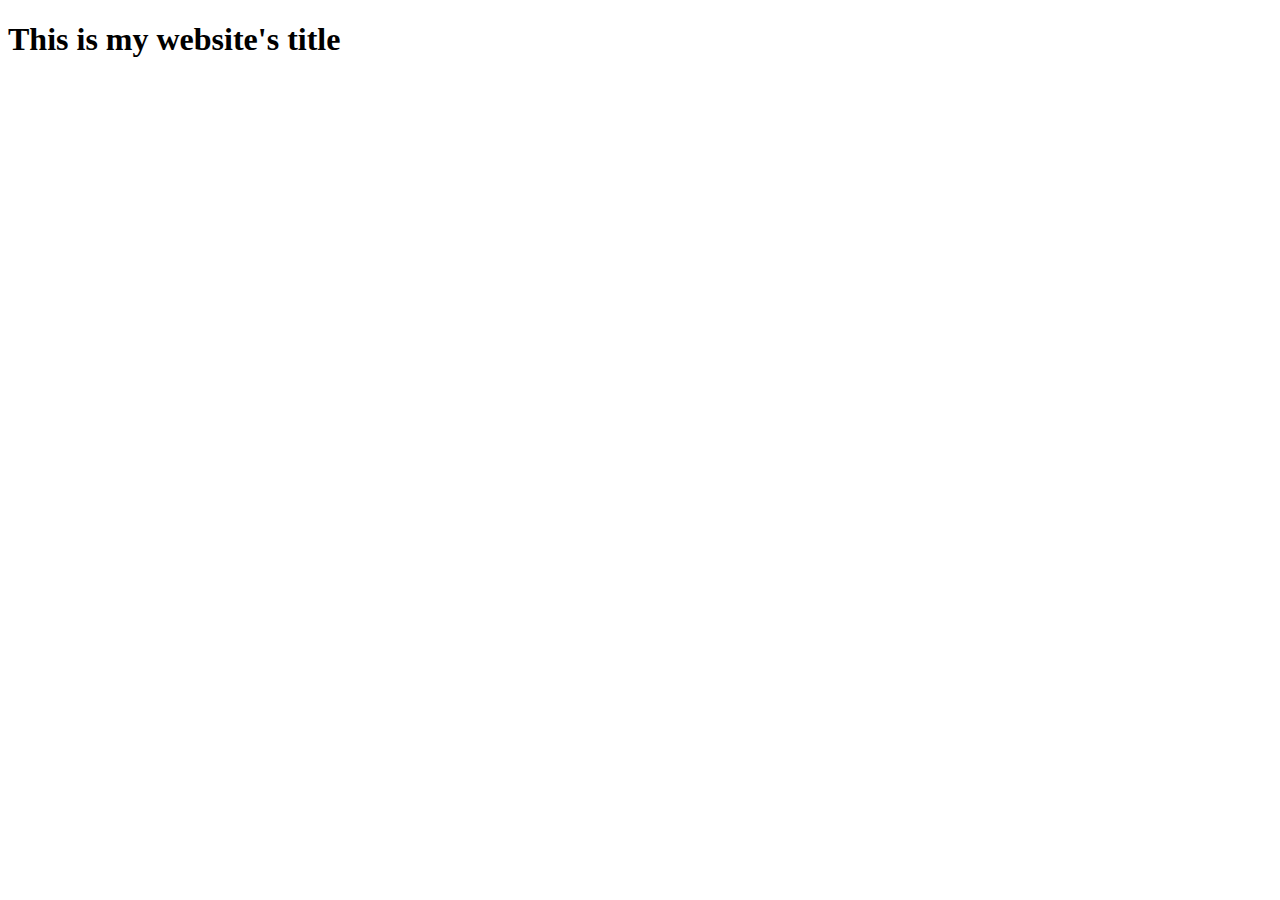
<file: Web Development/Web study/index.html>
<!DOCTYPE html>
<html lang="en">
<head>
    <meta charset="UTF-8">
    <meta http-equiv="X-UA-Compatible" content="IE=edge">
    <meta name="viewport" content="width=device-width, initial-scale=1.0">
    <title>Let's study</title>
    <!--<script src="javascript.js"></script>-->
    <!--<script src="javascript2.js"></script>-->
    <script
  src="https://code.jquery.com/jquery-3.6.0.js"
  integrity="sha256-H+K7U5CnXl1h5ywQfKtSj8PCmoN9aaq30gDh27Xc0jk="
  crossorigin="anonymous"></script>
    <link rel="stylesheet" href="style.css">
</head>
<body>

    <h1>This is my website's title</h1>

</body>
<script src="javascript3.js"></script>
</html>
</file>
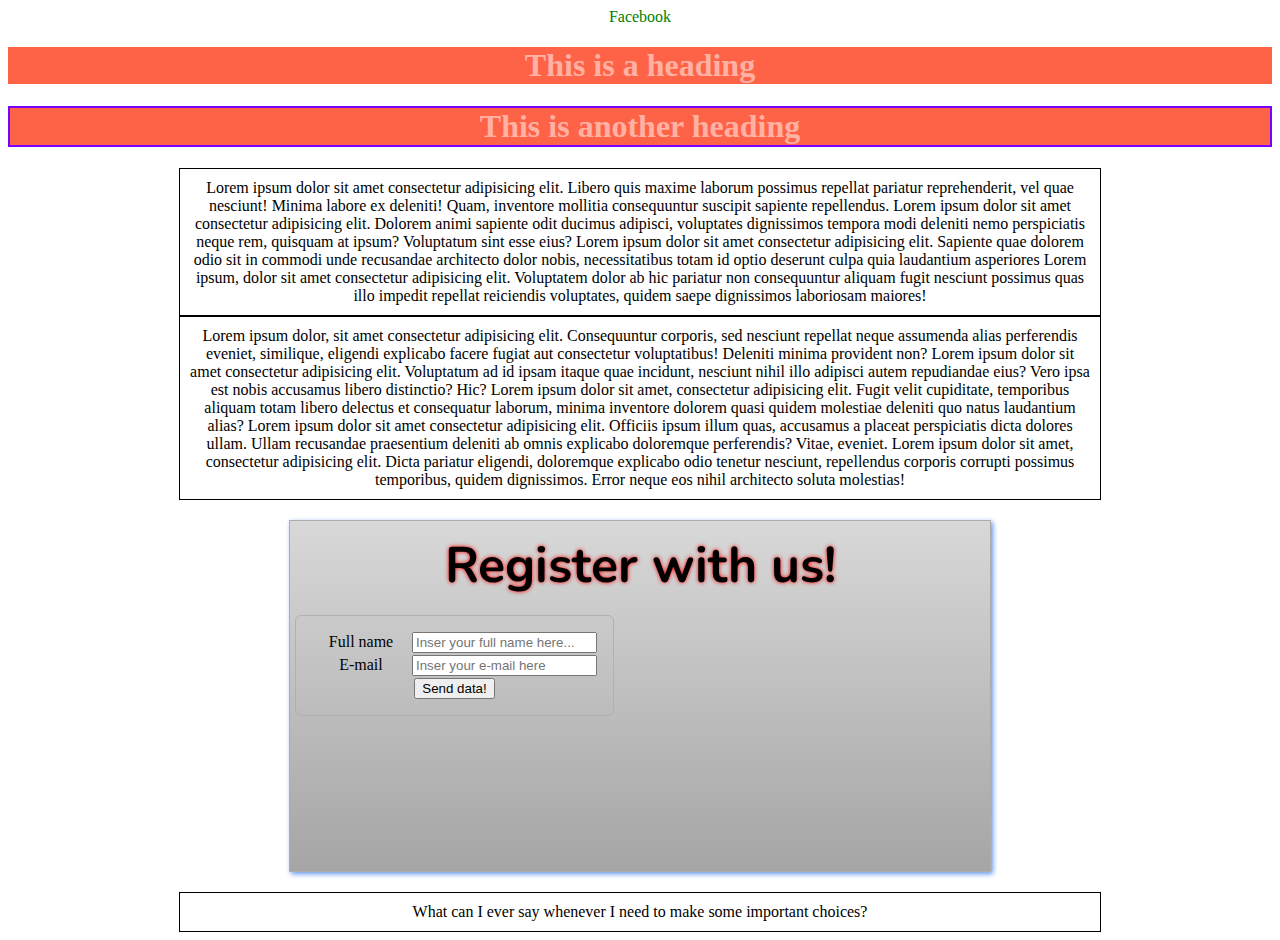
<file: Web Development/html/basics_project_01/basics_html_02.html>
<!DOCTYPE html>
<html lang="en">
<head>
    <meta charset="UTF-8">
    <meta http-equiv="X-UA-Compatible" content="IE=edge">
    <meta name="viewport" content="width=device-width, initial-scale=1.0">  
    <link rel="stylesheet" href="css/style02.css">
    <link rel="stylesheet" href="https://fonts.googleapis.com/css?family=Tangerine">
    <link href="https://fonts.googleapis.com/css2?family=Nunito:wght@300&display=swap" rel="stylesheet">
    <title>Document</title>
</head>
<body>

    <a href="https://facebook.com">Facebook</a>
    
    <h1 class="classForH1">This is a heading</h1>
    <h1 class="h1WithBorder classForH1"> This is another heading </h1>
    
    <p>
        Lorem ipsum dolor sit amet consectetur adipisicing elit. Libero quis maxime laborum possimus repellat pariatur reprehenderit, vel quae nesciunt! Minima labore ex deleniti! Quam, inventore mollitia consequuntur suscipit sapiente repellendus. Lorem ipsum dolor sit amet consectetur adipisicing elit. Dolorem animi sapiente odit ducimus adipisci, voluptates dignissimos tempora modi deleniti nemo perspiciatis neque rem, quisquam at ipsum? Voluptatum sint esse eius? Lorem ipsum dolor sit amet consectetur adipisicing elit. Sapiente quae dolorem odio sit in commodi unde recusandae architecto dolor nobis, necessitatibus totam id optio deserunt culpa quia laudantium asperiores Lorem ipsum, dolor sit amet consectetur adipisicing elit. Voluptatem dolor ab hic pariatur non consequuntur aliquam fugit nesciunt possimus quas illo impedit repellat reiciendis voluptates, quidem saepe dignissimos laboriosam maiores!
    </p>
    
    
    <p class="classForH1">
        Lorem ipsum dolor, sit amet consectetur adipisicing elit. Consequuntur corporis, sed nesciunt repellat neque assumenda alias perferendis eveniet, similique, eligendi explicabo facere fugiat aut consectetur voluptatibus! Deleniti minima provident non? Lorem ipsum dolor sit amet consectetur adipisicing elit. Voluptatum ad id ipsam itaque quae incidunt, nesciunt nihil illo adipisci autem repudiandae eius? Vero ipsa est nobis accusamus libero distinctio? Hic? Lorem ipsum dolor sit amet, consectetur adipisicing elit. Fugit velit cupiditate, temporibus aliquam totam libero delectus et consequatur laborum, minima inventore dolorem quasi quidem molestiae deleniti quo natus laudantium alias? Lorem ipsum dolor sit amet consectetur adipisicing elit. Officiis ipsum illum quas, accusamus a placeat perspiciatis dicta dolores ullam. Ullam recusandae praesentium deleniti ab omnis explicabo doloremque perferendis? Vitae, eveniet. Lorem ipsum dolor sit amet, consectetur adipisicing elit. Dicta pariatur eligendi, doloremque explicabo odio tenetur nesciunt, repellendus corporis corrupti possimus temporibus, quidem dignissimos. Error neque eos nihil architecto soluta molestias!
    </p>

    
    
    <!-- Registration form -->
    <div class="general_box">
        <h3 id="general_box_title">Register with us!</h3>
                
        <!-- Registration inputs -->
        <div class="general_box_form">
            <form action="" method="GET">
                <label for="user_full_name">Full name</label><input type="text" id="user_full_name" placeholder="Inser your full name here..." required> <br>
                <label for="user_email">E-mail</label><input type="email" id="user_email" placeholder="Inser your e-mail here" required> <br>
                <input type="submit" id="user_submit" value="Send data!"> 
            </form>
        </div>
    </div>    
    

    

    
    <p>
        What can I ever say whenever I need to make some important choices?
    </p>
    
    
    
    
    

</body>
</html>
</file>
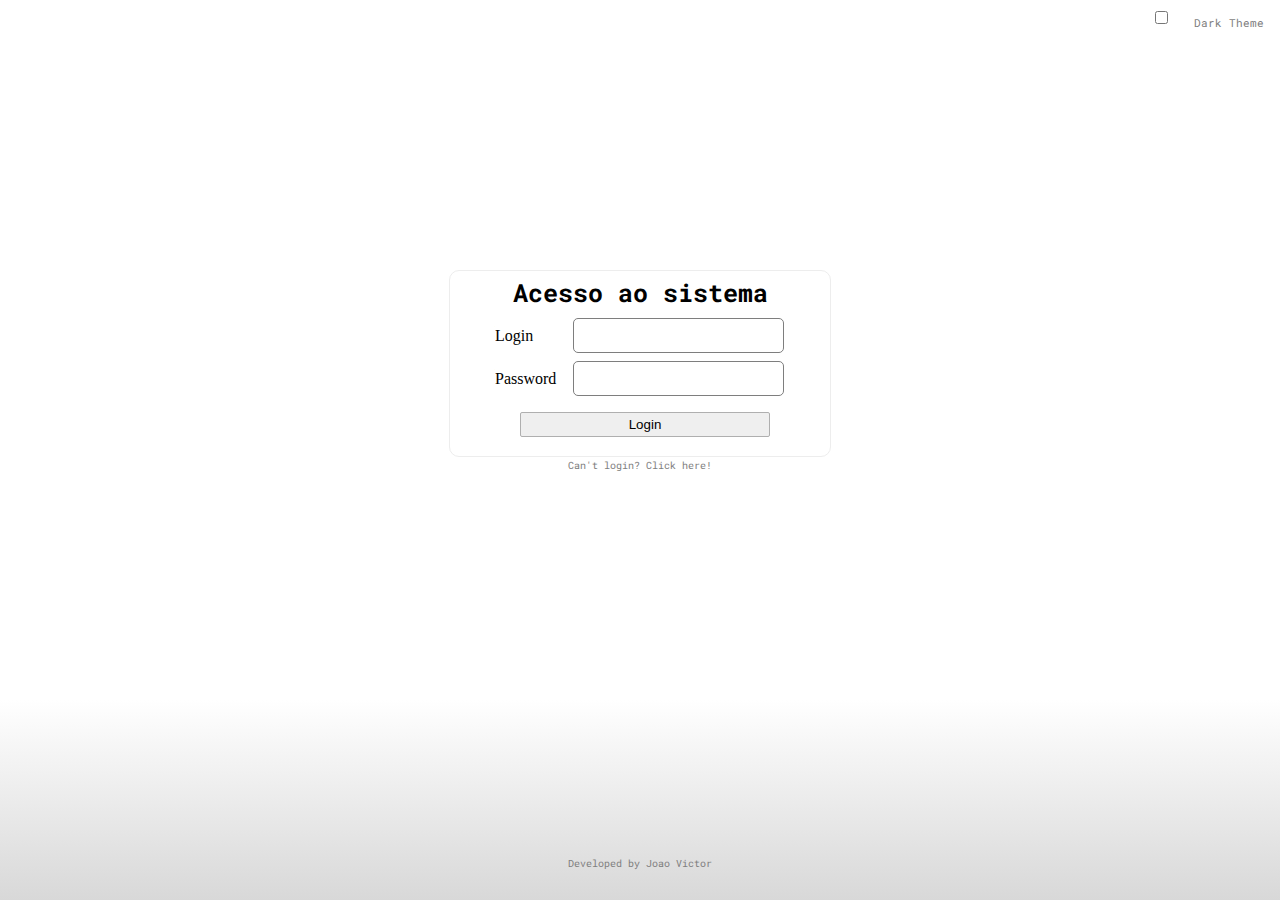
<file: Web Development/html/basics_project_01/basics_html_03.html>
<!DOCTYPE html>
<html lang="en">
<head>
    <meta charset="UTF-8">
    <meta http-equiv="X-UA-Compatible" content="IE=edge">
    <meta name="viewport" content="width=device-width, initial-scale=1.0">
    <link href="https://cdn.jsdelivr.net/npm/bootstrap@5.0.2/dist/css/bootstrap.min.css" rel="stylesheet" integrity="sha384-EVSTQN3/azprG1Anm3QDgpJLIm9Nao0Yz1ztcQTwFspd3yD65VohhpuuCOmLASjC" crossorigin="anonymous">
    <link rel="stylesheet" href="css/style03.css">
    <link href="https://fonts.googleapis.com/css2?family=Roboto+Mono:wght@500&display=swap" rel="stylesheet">
    <link href="https://fonts.googleapis.com/css2?family=Roboto+Mono:wght@100;500&display=swap" rel="stylesheet">
    <title>Login</title>
</head>
<body>

    <div class="change_theme_box form-check form-switch">
        <input class="form-check-input" type="checkbox" id="flexSwitchCheckDefault">
        <label class="form-check-label" for="flexSwitchCheckDefault">Dark Theme</label>
    </div>

    <div id="login_box" class="shadow p-3 mb-5 bg-body rounded">
        <h1 class="title_login">Acesso ao sistema</h1>
        
        <div class="login_form">
        
            <form action="" method="GET">
            <label for="login_user">Login</label>
            <input class="input_login" type="text" id="login_user" placeholder="" name="login_user" required> 

            <label for="password_user">Password</label>
            <input class="input_login" type="password" id="password_user" name="login_user_password" required> 

            <input type="submit" id="button_login" value="Login">

            </form>
        </div>
    </div>

    <div class="cant_login">
        <a href="cant_login.html">Can't login? Click here!</a>
    </div>


    <div id="footer">
        <a href="https://github.com/joaov777">Developed by Joao Victor</a>
    </div>
    
</body>
</html>
</file>
<file: Web Development/Web study/style.css>
td {
    border: 2px solid black;
    height: 150px;
    width: 150px;
    padding: 2px;
    text-align: center;
    font-size: 100px;
}

table {
    padding-top: 150px;
}

#clearGameButton {
    position: absolute;
    left: 50%;
    transform: translateX(-50%);
    margin-top: 10px;

}

.turnRed {
    background-color: red;
}
</file>
<file: Web Development/html/basics_project_01/css/style02.css>
body {
  text-align: center;
}

p {
  border-width: 1px;
  border-style: solid;
  border-color: black;
  margin: auto;
  padding: 10px;
  max-width: 900px;
}

a {
  color: green;
  text-decoration: none;
}

a:hover {
  color: black;
}

h1.classForH1 {
  color: rgb(255, 255, 255, 0.5);
  background-color: tomato;
}

h1.h1WithBorder {
  border: 2px solid rgb(119, 0, 255);
}

#general_box_title {
  font-size: 50px;
  font-family: "Nunito", sans-serif;
  font-weight: bold;
  margin: 10px auto 10px auto;
  text-shadow: 0px 0px 4px red;
}

#general_box_title:hover {
  width: 500px;
}

h3.titleForDivs {
  font-size: 25px;
  margin-bottom: 12px;
}

.general_box {
  width: 700px;
  height: 350px;
  /*background-color: rgb(226, 226, 226);*/
  border: 1px solid rgb(173, 173, 173);
  margin: 20px auto 20px auto;
  background-image: linear-gradient(#d8d8d8, #a5a5a5);
  box-shadow: 2px 2px 5px cornflowerblue;
}

.general_box_form:hover {
  background-color: rgb(145, 145, 145);
}

.general_box_form {
  border: 1px solid rgb(177, 177, 177);
  border-radius: 6px;
  padding: 15px 15px 15px 15px;
  margin: 5px 5px 5px 5px;
  position: absolute;
}

input {
  margin: 1px;
}

label {
  display: inline-block;
  width: 100px;
}
</file>
<file: Web Development/html/basics_project_01/css/style03.css>
* {
  padding: 0;
  border: 0;
  margin: 0;
}

input.input_login {
  margin: 4px;
  border-radius: 5px;
  border: 1px solid rgb(126, 126, 126);
  height: 25px;
  width: 200px;
  padding: 4px 4px 4px 5px;
  font-size: 14px;
}

input.input_login:hover {
  border: 1px solid rgb(71, 71, 71);
}

#login_box {
  border: 1px solid #ededed;
  position: absolute;
  left: 50%;
  transform: translateX(-50%);
  top: 30%;
  padding: 0px;
  height: 185px;
  width: 380px;
  border-radius: 10px;
}

#login_box:hover {
  border: 1px solid rgb(230, 230, 230);
}

h1.title_login {
  text-align: center;
  margin-top: 5px;
  font-family: "Roboto Mono", monospace;
  font-size: 25px;
}

input#button_login {
  border: 1px solid rgb(175, 175, 175);
  border-radius: 2px;
  position: relative;
  left: 50%;
  margin-top: 12px;
  transform: translateX(-50%);
  width: 250px;
  height: 25px;
  cursor: pointer;
}

#button_login:hover {
  background-color: #e4e4e4;
  color: rgb(0, 0, 0);
  border: 1px solid rgb(180, 180, 180);
}

.login_form {
  position: absolute;
  margin: 5px;
  width: 300px;
  height: 120px;
  left: 50%;
  transform: translateX(-50%);
}

.login_form label {
  display: inline-block;
  width: 70px;
}

.cant_login {
  position: absolute;
  width: 382px;
  height: 27px;
  font-weight: 400;
  text-align: center;
  left: 50%;
  transform: translateX(-50%);
  top: 50%;
  padding-top: 5px;
  text-decoration: none;
}

.cant_login a {
  text-decoration: none;
  color: rgb(126, 126, 126);
  font-size: 10px;
  font-family: "Roboto Mono", monospace;
}

.cant_login a:hover {
  color: #00bd84;
}

#footer {
  width: 100%;
  height: 200px;
  position: absolute;
  /*background-color: rgb(247, 247, 247);*/
  bottom: 0;
  background-image: linear-gradient(#ffffff, #d8d8d8);
}

#footer a {
  color: rgb(126, 126, 126);
  position: absolute;
  left: 50%;
  bottom: 15%;
  transform: translateX(-50%);
  font-size: 10px;
  font-family: "Roboto Mono", monospace;
  font-weight: 400;
  text-decoration: none;
}

#footer a:hover {
  color: rgb(41, 41, 41);
}

.change_theme_box {
  width: 115px;
  height: 30px;
  position: absolute;
  right: 0%;
  margin: 10px;
}

.change_theme_box label {
  color: rgb(126, 126, 126);
  position: absolute;
  right: 5%;
  bottom: 15%;
  font-size: 11px;
  font-family: "Roboto Mono", monospace;
  font-weight: 400;
  text-decoration: none;
  top: 40%;
  transform: translateY(-50%);
}

.change_theme_box span:hover {
  color: rgb(41, 41, 41);
}
</file>
